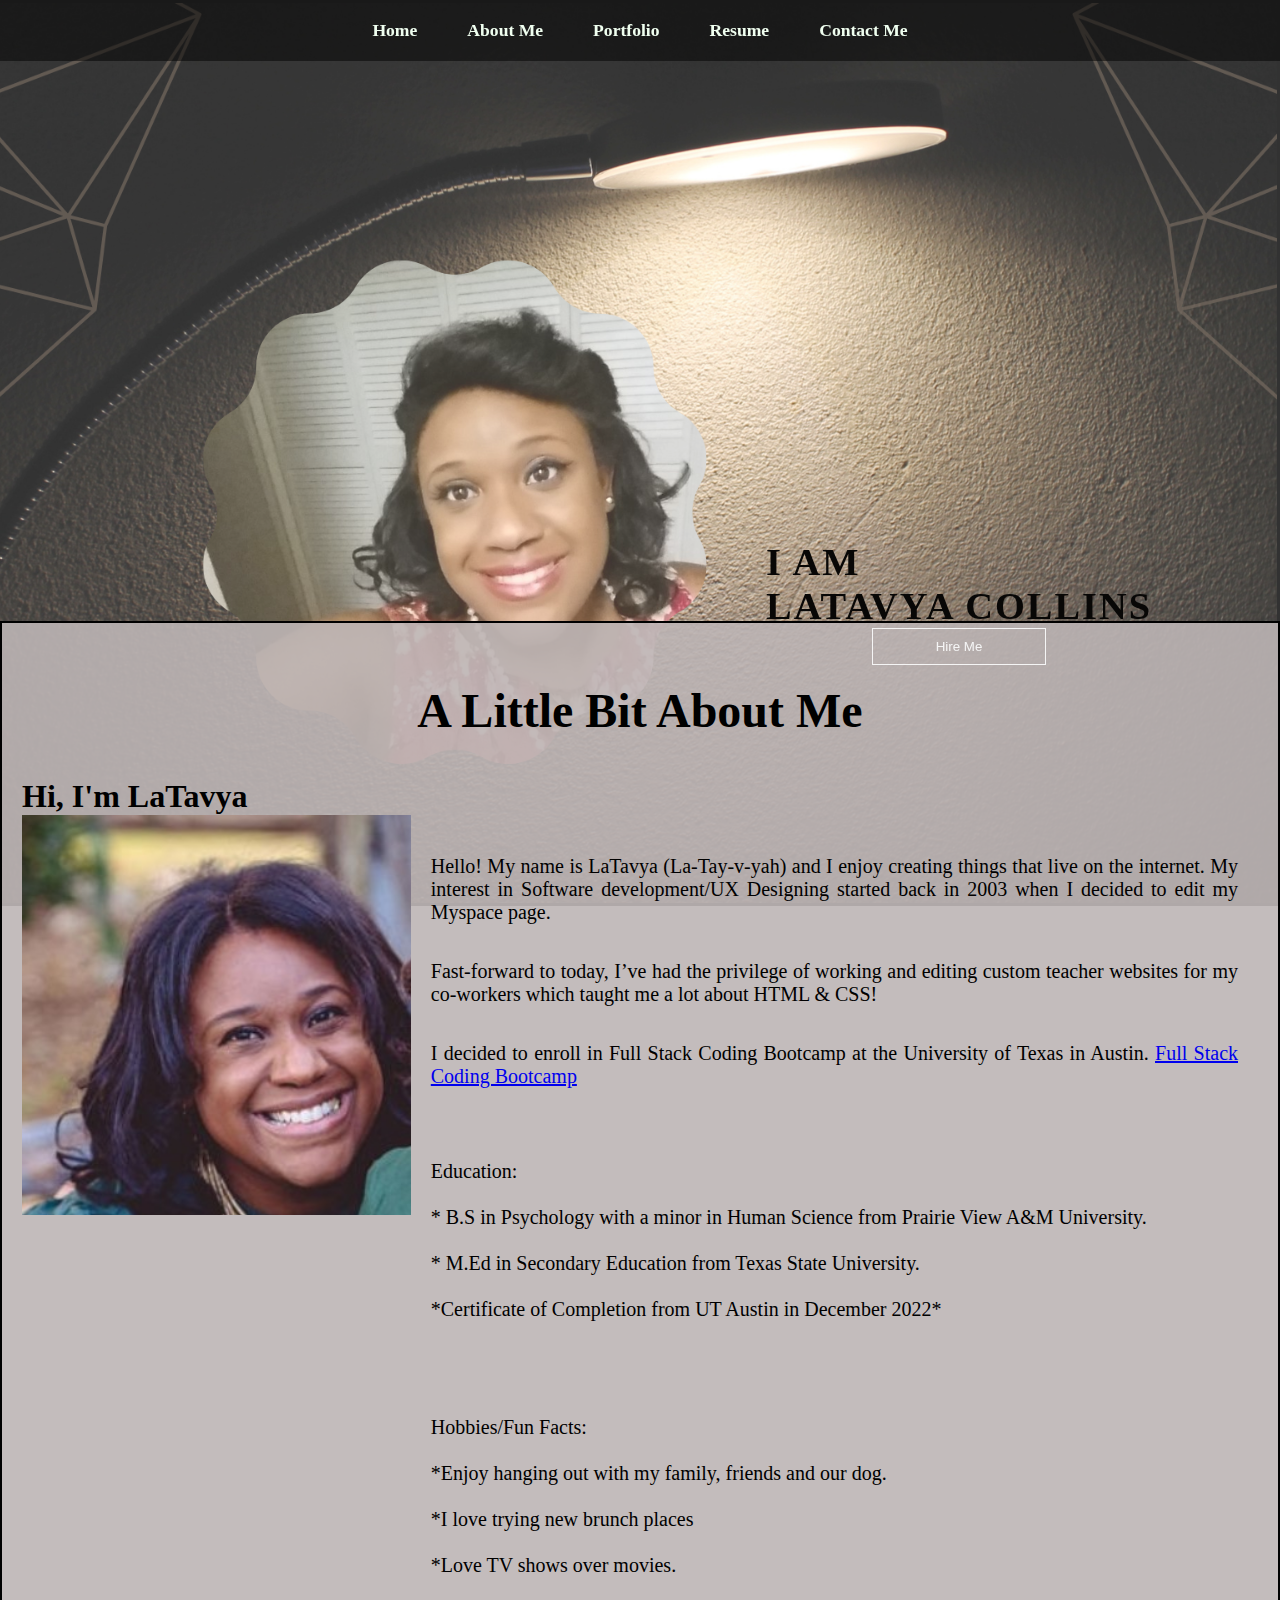
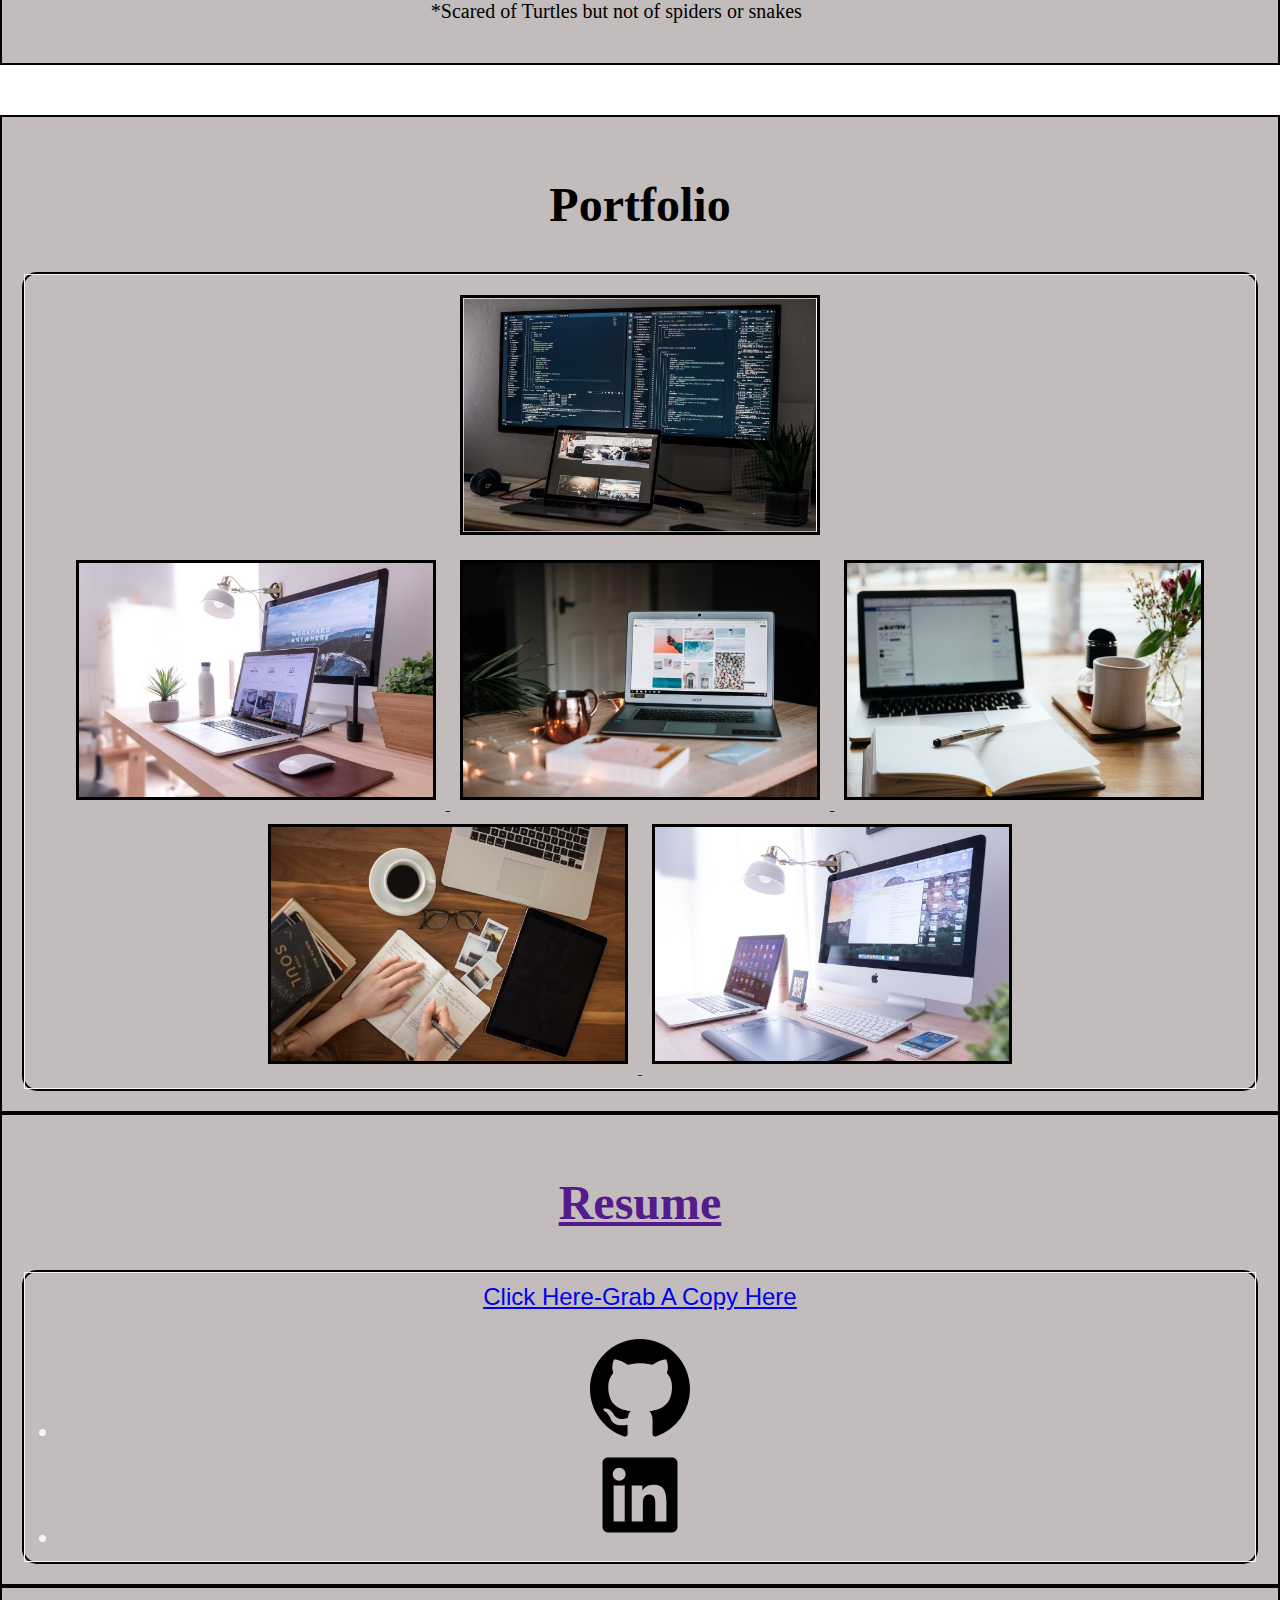
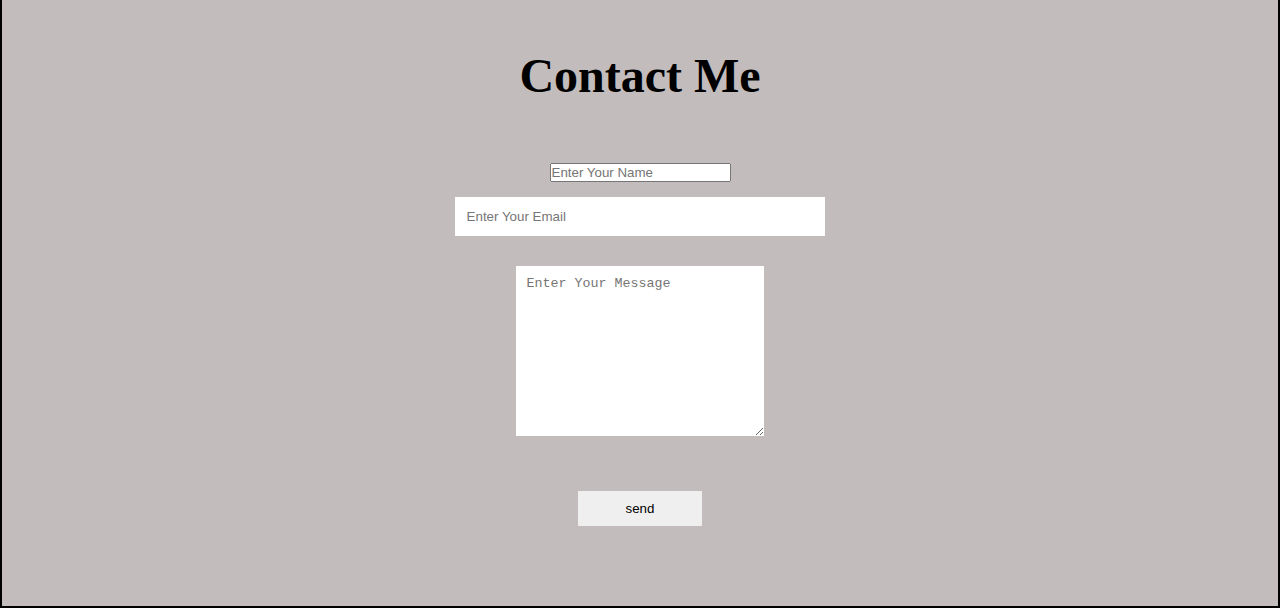
<file: OneDrive/Desktop/Interview Folder/index.html>
<!DOCTYPE html>
<html lang="en">
  <head>
    <meta charset="UTF-8" />
    <meta name="author" content="LaTavya-Collins" />
    <meta name="viewport" content="width=device-width, initial-scale=1.0" />
    <!-- Css is located-->
    <title>Document</title>
    <link rel="stylesheet" href="./assets/style.css" />
    <link rel="stylesheet" media="screen and(max-width:800px)" href="./assets/tablet.css"/>
    <link rel="stylesheet" media="screen and(max-width:530px)" href="./assets/phone.css"/>
  </head>
  <body>
    <!-- nav area with 5 bullet points -->
    <nav class="navbar"> 
      <ul>
        <li><a href="#Home">Home</a></li>
        <li><a href="#AboutMe">About Me</a></li>
        <li><a href="#Portfolio">Portfolio</a></li>
        <li><a href="#Resume">Resume</a></li>
        <li><a href="#ContactMe">Contact Me</a></li>
      </ul>
    </nav>
    <!-- where my name is located , top left-->
    <section id="Home">
      <div class="main"> 
        <h1 class="Headings">I AM <br> LATAVYA COLLINS </h1>
        <button class="btn" >
          <a class="email-link" href="mailto:msdavistoday@gmail.com" rel="noopener noreferrer" target="_blank"> Hire Me</a>
        </button>
   
    </section>
    <!-- about me section -->
    <section id="AboutMe">
      <h1 class="headings">A Little Bit About Me </h1>
      <div class="intro-content">
        <h1 class="animated fadeInDown delay-05s">Hi, I'm LaTavya </strong>
    
        </h1>

        <a class="fa fa-angle-down page-scroll" href="#about"></a>
      <div id="picture">
        <img src="./assets/Images/profile picture 1.jpg" alt="Picture of myself"/>
        <div id="Introduction">
          <h2></h2>
          <p>
            Hello! My name is LaTavya (La-Tay-v-yah) and I enjoy creating things that live on the internet. My interest in Software development/UX Designing  started back in 2003 when I decided to edit my Myspace page. </p>
            <br><br>
            <p> Fast-forward to today, I’ve had the privilege of working and editing custom teacher websites for my co-workers which taught me a lot about HTML & CSS!</p>
            <br><br>
            <p> I decided to enroll in Full Stack Coding Bootcamp at the University of Texas in Austin. <a href="https://techbootcamps.utexas.edu/coding/#Curriculum/" target="_blank">Full Stack Coding Bootcamp </a> </p>
            <br><br>
            <br><br>
            <p> Education:
              <br><br>
            * B.S in Psychology with a minor in Human Science from Prairie View A&M University.
            <br><br>
            *  M.Ed  in Secondary Education from Texas State University. 
            <br><br>
            *Certificate of Completion from UT Austin in December 2022*
            <br><br></p>
            <br><br>
            <br><br>
            <p> Hobbies/Fun Facts:
              <br><br>
            *Enjoy hanging out with my family, friends and our dog.
            <br><br>
            *I love trying new brunch places
            <br><br>
            *Love TV shows over movies.
            <br><br>
            *Scared of Turtles but not of spiders or snakes</p>
          </p>  </div>
        </div>
      </div>
    </section>
    <section id="Portfolio">
      <h1 class="headings">Portfolio</h1>
      <div class="projects">
        <button class="btn">
        <h2> 
          <a href="https://collins418.github.io/Contact-infomation-/" target="_blank">
            <img src="./assets/Images/img1.jpg" alt="computer picture"  width="728"height="1740"> 
           </h2>
      <h3>
        <a href="https://collins418.github.io/LCollins-Challenge-2/"target=_blank"> <img src="./assets/Images/img2.jpg "alt="computer picture"/>

          <a href="https://collins418.github.io/LCollins-Challenge-3/" target="_blank">
          <img src="./assets/Images/img3.jpg" alt="computer picture"/>

          <a href="" target="_blank">
          <img src="./assets/Images/img4.jpg" alt="computer picture"/>

          <a href="" target="_blank">
          <img src="./assets/Images/img5.jpg" alt="computer picture"/>

          <a href="" target="_blank">
            <img src="./assets/Images/img6.jpg" alt="computer picture"/>
        </h3>
        </button>
      </div>
    </section>
    <!-- resume section -->
    <section id="Resume">
        <h1 class="headings">Resume</h1>
        <div class="projects">
          <button class="btn">
      <div class="text-center">
         <div class="overlay">
           <div class="container">
               <div class="row">
                <div class="col-md-12">
         <div id="resume-button">
          <a class="resume-btn wp4" href="https://drive.google.com/file/d/1GVoujeBK-dHJZy3SdG-0dAtZBaACa7qV/view?usp=sharing" target="_blank">Click Here-Grab A Copy Here</a>
                 <br><br>
      <a class="social-navigation" role="navigation" aria-label="Social Links Menu">
      <div class="menu-social-links-container"><ul id="menu-social-links" class="social-links-menu"><li id="menu-item-2481" class="menu-item menu-item-type-custom menu-item-object-custom menu-item-2481"><a href="https://github.com/Collins418"><span class="screen-reader-text"></span><svg height="100" aria-hidden="true" viewBox="0 0 16 16" version="1.1" width="100" data-view-component="true"  class="octicon octicon-mark-github v-align-middle">
        <path fill-rule="evenodd" d="M8 0C3.58 0 0 3.58 0 8c0 3.54 2.29 6.53 5.47 7.59.4.07.55-.17.55-.38 0-.19-.01-.82-.01-1.49-2.01.37-2.53-.49-2.69-.94-.09-.23-.48-.94-.82-1.13-.28-.15-.68-.52-.01-.53.63-.01 1.08.58 1.23.82.72 1.21 1.87.87 2.33.66.07-.52.28-.87.51-1.07-1.78-.2-3.64-.89-3.64-3.95 0-.87.31-1.59.82-2.15-.08-.2-.36-1.02.08-2.12 0 0 .67-.21 2.2.82.64-.18 1.32-.27 2-.27.68 0 1.36.09 2 .27 1.53-1.04 2.2-.82 2.2-.82.44 1.1.16 1.92.08 2.12.51.56.82 1.27.82 2.15 0 3.07-1.87 3.75-3.65 3.95.29.25.54.73.54 1.48 0 1.07-.01 1.93-.01 2.2 0 .21.15.46.55.38A8.013 8.013 0 0016 8c0-4.42-3.58-8-8-8z"></path>
    </svg></a></li>
  <li id="menu-item-2483" class="menu-item menu-item-type-custom menu-item-object-custom menu-item-2483"><a href="https://www.linkedin.com/in/latavya-collins/"><span class="screen-reader-text"></span><svg class="svg-icon" width="100" height="100" aria-hidden="true" role="img" focusable="false" viewBox="0 0 24 24" version="1.1" xmlns="http://www.w3.org/2000/svg" xmlns:xlink="http://www.w3.org/1999/xlink"><path d="M19.7,3H4.3C3.582,3,3,3.582,3,4.3v15.4C3,20.418,3.582,21,4.3,21h15.4c0.718,0,1.3-0.582,1.3-1.3V4.3 C21,3.582,20.418,3,19.7,3z M8.339,18.338H5.667v-8.59h2.672V18.338z M7.004,8.574c-0.857,0-1.549-0.694-1.549-1.548 c0-0.855,0.691-1.548,1.549-1.548c0.854,0,1.547,0.694,1.547,1.548C8.551,7.881,7.858,8.574,7.004,8.574z M18.339,18.338h-2.669 v-4.177c0-0.996-0.017-2.278-1.387-2.278c-1.389,0-1.601,1.086-1.601,2.206v4.249h-2.667v-8.59h2.559v1.174h0.037 c0.356-0.675,1.227-1.387,2.526-1.387c2.703,0,3.203,1.779,3.203,4.092V18.338z"></path></svg></a></li>
  </ul></div>	</nav>
                 
                </header>
           
              </div>
           </div>
         </div>
        </div>
  </div>
   </div> </section>
        <!-- /Section: Resume -->

    <section id="ContactMe">
      <h1 class="headings">Contact Me</h1>
      <form action="" class="form">
        <input type="Text" name="name" id="input" placeholder="Enter Your Name">
        <input type="email" name="email"class="input" placeholder="Enter Your Email" >
        <textarea name= "msg" id="msg"  cols="30" rows="10" placeholder="Enter Your Message" ></textarea>
        <input type="submit"value="send" id="send">
      </form>
    </section>
    </div>
  </body>
</html>
</file>
<file: OneDrive/Desktop/Interview Folder/assets/style.css>
*{
  margin: 0;
  padding:0 ;
  box-sizing:border-box;
}

html{
  scroll-behavior: smooth;
  }

  @media(min-width:600px){
    p{
      font-size:1.25rem;
    }
  }

  /* Med screens- go to w3 */
  @media all and(max-width:800px) {
    #home#AboutMe#Work#ContactMe.main.headings.projects.project.navbar{
      justify-content: space-around;
    }
  }
  /* small screens */
@media all and(max-width:500px) {
  #home#AboutMe#Work#ContactMe.main.headings.projects.navbar{
    flex-direction: column;
}
}
/* navbar */
.navbar{
  display: flex;
  justify-content:center ;
  align-items: center;
  background-color:rgba(0,0,0,0.5);
  position: sticky;
  top: 0;
  margin-bottom:0px
}
.navbar ul{
display: flex;
list-style: none;
margin: 20px 0px ;
}

.navbar ul li{
  font-family:century;
  font-size:1.1rem;
  font-weight: bold;
}
.navbar ul li a{
  text-decoration: none;
  transition: all .5s ease;
  color: honeydew;
  padding: 8px 25px;
}
.navbar ul li a:hover{
  background-color:honeydew;
  color:black;
  box-shadow: 0 0 10px gray;
}

/* Home area */

#Home{
  display:flex;
  flex-direction: column;
  background-color: rgba(0,0,0,0);
  height: 560px;
  justify-content: center;
  align-items: center;
  color:whitesmoke
}
 
 
#Home:before{
  content:"";
  position: absolute;
  top: 0;
  right:0;
  background:url(./Images/Blue\ Galaxy\ Modern\ Organizer\ Desktop.png) no-repeat center center/cover;
  background-position: 0 20px 0 0;
  border:3px solid black;
  height: 100%;
  width: 100%;
  z-index:-1 ;
  opacity: .8;

}

.main{
  display: flex;
  flex-direction: column;
 /*  border:1px solid whitesmoke; */
  align-items: center;
  position:absolute;
  font-size:larger;
  font-weight: 600;
  color: rgb(8, 7, 6);
  top: 60%;
  right: 10%;
  letter-spacing: 2px;
  
  /* border area whitesmoke 1px */
  
/*   background-color:honeydew; 
   */ 
 
}
/* headings */
.headings{
  font-family:century;
  font-size: 3rem;
  text-align: center;
  margin: 40px 0px;
}
.btn{
 padding: 10px 35px;
 background-color: transparent;
 border: 1px solid whitesmoke;
 color: whitesmoke;
 outline:none;
 transition: .6s ease 


}

.email-link {
  color: var(--green);
  background-color: transparent;
  border: 1px solid var(--green);
  border-radius: var(--border-radius);
  padding: 1.25rem 1.75rem;
  font-size: var(--fz-sm);
  font-family: var(--font-mono);
  line-height: 1;
  text-decoration: none;
  cursor: pointer;
  transition: var(--transition);
  margin-top: 50px;}
  
.btn:hover{
  cursor: pointer;
  background-color: whitesmoke;
  color: black;
  box-shadow: 0 0 5px whitesmoke, 0 0 10px whitesmoke,0 0 15px whitesmoke;
  font-weight:bold ;

}

/* .headings{
font-size:3.5rem;  

}
.headings {
  padding: 0;
  margin: 0;
  height: auto;
  overflow:auto;
  width:300px;
  margin:auto ;
  margin-top: 1vh;
  text-align: center;
  margin-bottom: 1vh;
  vertical-align:top;
}
.btn h2 img{
  width: 100%;
  height: 70%; */

/* section-about me  */
#AboutMe{
  margin:auto;
  text-align:match-parent;
  display: inside;
  flex-direction:initial;
  flex-wrap: wrap;
  background-color: rgba(189, 181, 181, 0.9);
  background:linear-gradient(to top);color:black;
  box-sizing:border-box ; 
  border:2px solid black;
  padding: 20px;
  top: 0%;
  left:0%; ;
  right: 30%;
  margin-bottom: 50px;
  }
/* The way that the profile picture look */
#picture{
  display: flex;
}

#picture img{
  width:575px;
  height:400px; 
  
}

/* introduction section */
#Introduction{
  display: flex;
  flex-direction:column;
  text-align:justify;
  padding: 20px;
 /*  top: 0%;
  left:0%; ;
  right: 30%; */
}

#Introduction h2{
  font-size: 2rem;
  margin-bottom: 20px;
  /* padding: 0px;
  top: 0%;
  left:0%; ;
  right: 30%; */
} 


/* Work section( look at w3 website for help */
#Portfolio {
   display: flex;
  flex-direction: column;
  background-color: rgba(189, 181, 181, 0.9);
  color: black;
  align-items: center;
  padding: 20px;
  border:2px solid black;

}
.projects{
  display:flex;
  flex-wrap: wrap;
  justify-content: space-around ;
  box-sizing: border-box;
  border:2px solid black;
  flex-direction: column;
  
} 


.projects img{
  width: 360px;
  height: 240px;
  margin:10px ;
  border:3px solid black;
}

.projects{
display: flex;
flex-direction: column;
border-radius: 15px;
}
.projects btn h2{
  display: flex;
  justify-content: flex-start;
  border:2px solid black;
}
#Resume{
  display:flex ;
  flex-direction:column;
  box-sizing:border-box ;
  background-color: rgba(189, 181, 181, 0.9);
  color: black;
  padding: 20px;
  border:2px solid black;
  
}
#resume-button{
  font-family: Verdana, Geneva, Tahoma, sans-serif;
  font-size:x-large
}

/* contact sections- cut and paste fro Module 1 */
#ContactMe{
  display:flex ;
  flex-direction:column;
  box-sizing:border-box ;
  background-color: rgba(189, 181, 181, 0.9);
  color: black;
  padding: 20px;
  border:2px solid black;
 
}
.form{
display: flex;
flex-direction: column;
box-sizing: border-box;
align-items: center;
margin:20px  0px;
}

.input{
  padding: 12px;
  margin: 15px;
  width: 30%;
  border: none;
  outline: none;
}
#msg{
  width: 20%;
  padding: 10px;
  margin: 15px;
  border: none;
  outline: none;

}
#send{
  padding: 10px;
  width: 10%;
  margin:40px;
  border:none;
  outline: none;
  
}
#send:hover{
  cursor: pointer;
  box-shadow: 0 0 10px whitesmoke;
}
</file>
<file: OneDrive/Desktop/Interview Folder/assets/tablet.css>
/* Navbar */
.navbar ul{
  flex-wrap:wrap;
  justify-content: center;
}

/* Headings */
.heading{
  font-size: 2.5rem;
}

/* About */
#pic{
  flex-direction: column;
  align-items: center;
}
#pic img{
  width: 475px;
  height: 300px;
}
#intro h2{
  text-align: center;
  padding: 10px;
}

/* Contact */
.input{
  width:60%;
}

#msg{
  width:55%
}

#send{
  width:20%
}
</file>
<file: OneDrive/Desktop/Interview Folder/assets/phone.css>
/* Home */
#home{
  height: 820px;
}

.headings{
  font-size: 1.7rem;
}

/* About */
#pic img{
  width: 300px;
  height: 175px;
}
#intro h2{
  font-size: 1.5rem;
  }
/* Portfolio */
.projects img{
 width: 250px;
 height: 150px;
 margin:10px
}
/* Contact */
.input{
  width:80% ;
}

#msg{
  width:70%
}

#send{
  width: 20%;
}
</file>
